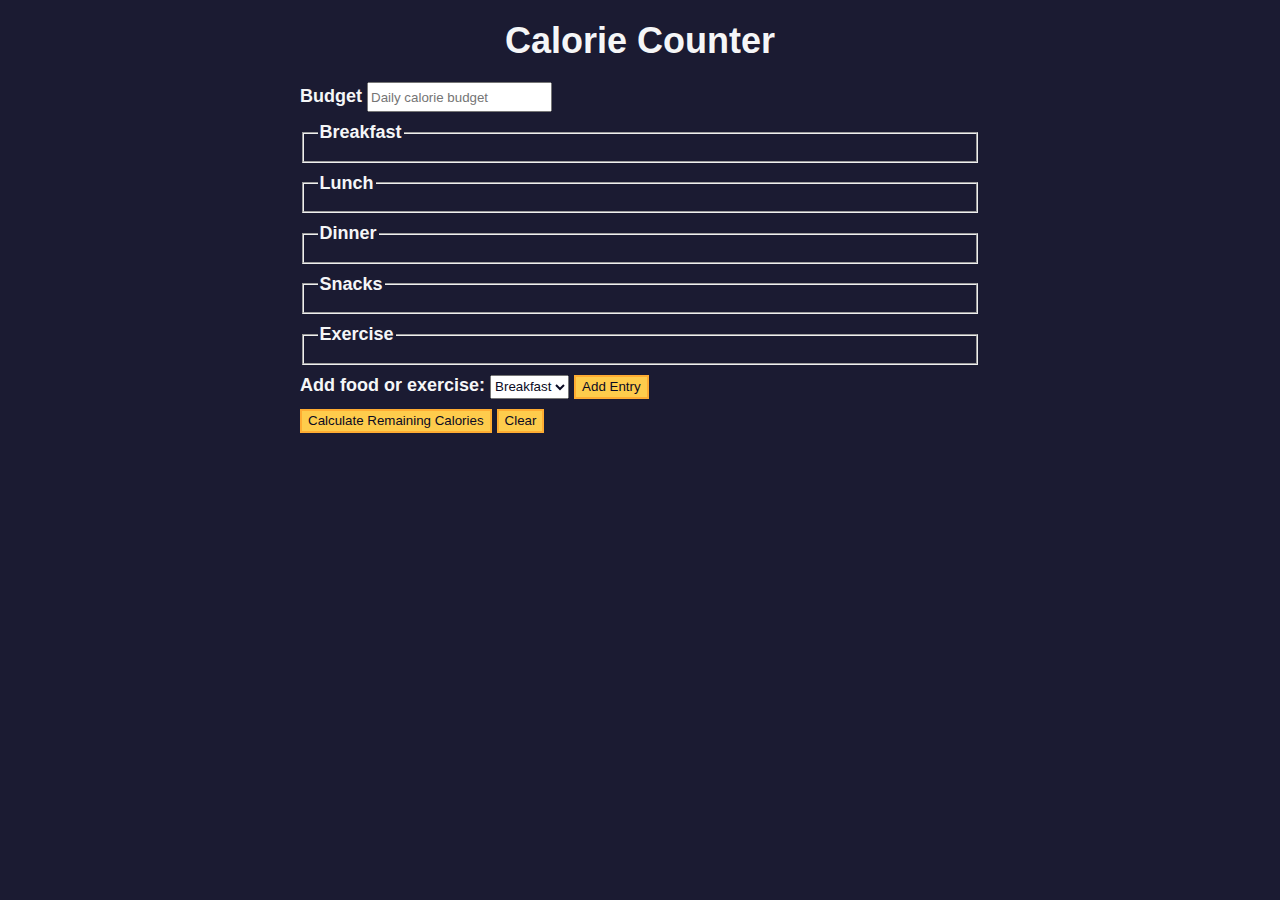
<file: Calorie Counter/index.html>
<!DOCTYPE html>
<html lang="en">
  <head>
    <meta charset="utf-8" />
    <meta name="viewport" content="width=device-width, initial-scale=1.0" />
    <link rel="stylesheet" href="styles.css" />
    <title>Calorie Counter</title>
  </head>
  <body>
    <main>
      <h1>Calorie Counter</h1>
      <div class="container">
        <form id="calorie-counter">
          <label for="budget">Budget</label>
          <input
            type="number"
            min="0"
            id="budget"
            placeholder="Daily calorie budget"
            required
          />
          <fieldset id="breakfast">
            <legend>Breakfast</legend>
            <div class="input-container"></div>
          </fieldset>
          <fieldset id="lunch">
            <legend>Lunch</legend>
            <div class="input-container"></div>
          </fieldset>
          <fieldset id="dinner">
            <legend>Dinner</legend>
            <div class="input-container"></div>
          </fieldset>
          <fieldset id="snacks">
            <legend>Snacks</legend>
            <div class="input-container"></div>
          </fieldset>
          <fieldset id="exercise">
            <legend>Exercise</legend>
            <div class="input-container"></div>
          </fieldset>
          <div class="controls">
            <span>
              <label for="entry-dropdown">Add food or exercise:</label>
              <select id="entry-dropdown" name="options">
                <option value="breakfast" selected>Breakfast</option>
                <option value="lunch">Lunch</option>
                <option value="dinner">Dinner</option>
                <option value="snacks">Snacks</option>
                <option value="exercise">Exercise</option>
              </select>
              <button type="button" id="add-entry">Add Entry</button>
            </span>
          </div>
          <div>
            <button type="submit">
              Calculate Remaining Calories
            </button>
            <button type="button" id="clear">Clear</button>
          </div>
        </form>
        <div id="output" class="output hide"></div>
      </div>
    </main>
    <script src="./script.js"></script>
  </body>
</html>
</file>
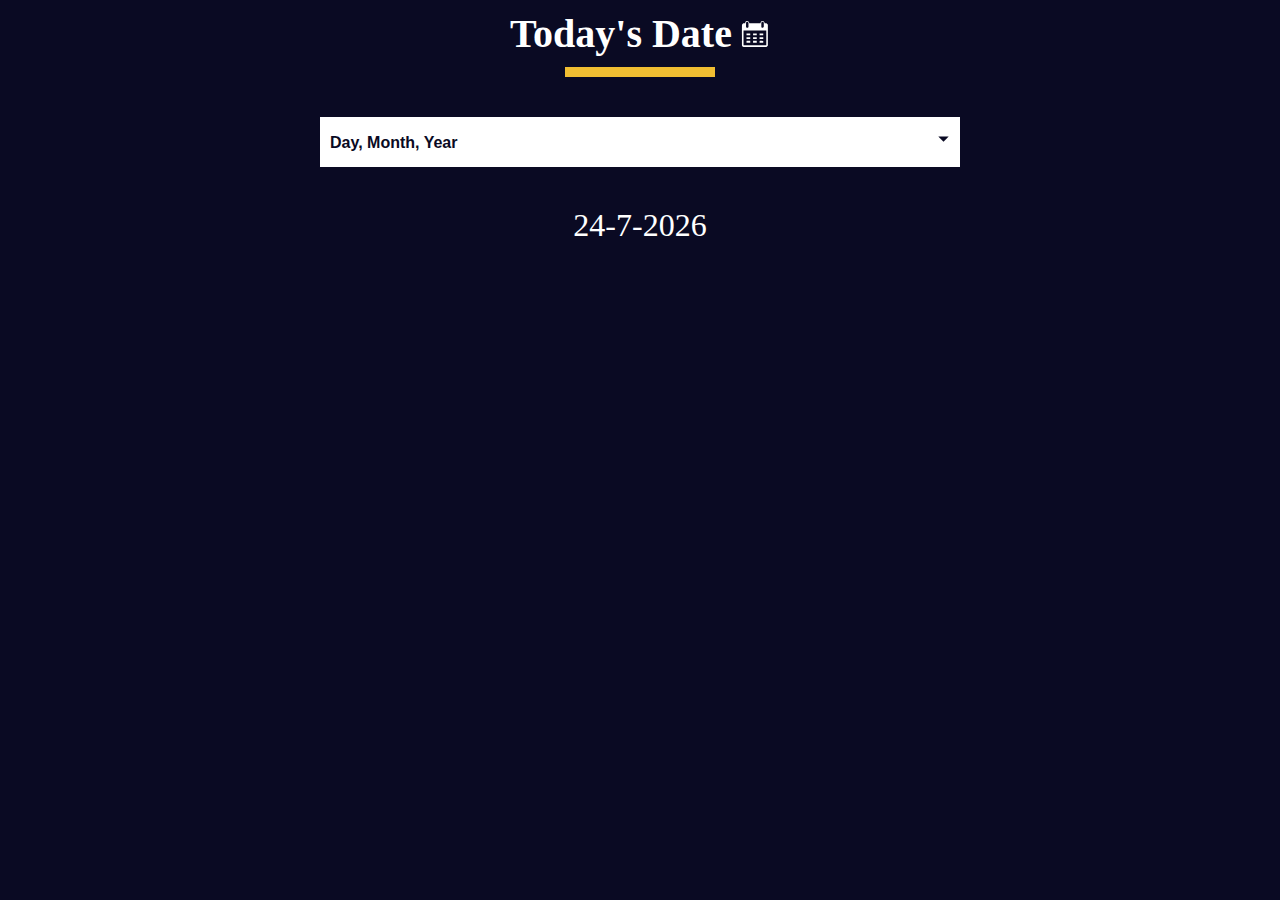
<file: Date Formater/index.html>
<!DOCTYPE html>
<html lang="en">
  <head>
    <meta charset="UTF-8" />
    <meta http-equiv="X-UA-Compatible" content="IE=edge" />
    <meta name="viewport" content="width=device-width, initial-scale=1.0" />
    <title>Learn the Date Object by Building a Date Formatter</title>
    <link rel="stylesheet" href="./styles.css" />
  </head>
  <body>
    <main>
      <div class="title-container">
        <h1 class="title">Today's Date</h1>

        <svg
          class="date-svg"
          xmlns="http://www.w3.org/2000/svg"
          version="1.0"
          width="512.000000pt"
          height="512.000000pt"
          viewBox="0 0 512.000000 512.000000"
          preserveAspectRatio="xMidYMid meet"
        >
          <g
            transform="translate(0.000000,512.000000) scale(0.100000,-0.100000)"
            fill="#fff"
            stroke="none"
          >
            <path
              d="M1145 4777 c-71 -24 -120 -54 -164 -102 -59 -64 -83 -124 -89 -216 l-4 -77 -147 -3 c-142 -4 -149 -5 -213 -37 -81 -40 -149 -111 -177 -188 -21 -54 -21 -64 -21 -1789 0 -1725 0 -1735 21 -1789 28 -77 96 -148 177 -188 l67 -33 1950 0 1950 0 67 33 c74 36 133 96 170 170 l23 47 0 1760 0 1760 -23 47 c-37 74 -96 134 -169 170 -63 31 -71 32 -213 36 l-148 4 -4 77 c-8 133 -82 242 -200 297 -54 25 -75 29 -148 29 -94 -1 -151 -20 -220 -75 -75 -59 -130 -181 -130 -287 l0 -43 -954 0 -954 0 -7 74 c-12 137 -89 251 -201 303 -66 30 -179 39 -239 20z m209 -164 c23 -16 52 -49 66 -73 l25 -45 0 -365 0 -365 -28 -47 c-30 -52 -88 -92 -149 -103 -54 -10 -137 17 -175 57 -65 69 -64 60 -61 471 l3 373 27 41 c17 26 45 50 80 68 71 35 151 31 212 -12z m2594 11 c41 -20 59 -37 82 -78 l30 -51 0 -360 c0 -329 -2 -364 -19 -401 -36 -79 -137 -133 -222 -119 -57 10 -125 58 -151 107 -23 42 -23 50 -26 388 -3 377 -1 403 51 465 62 76 162 95 255 49z m537 -2717 l0 -1239 -24 -19 c-23 -19 -67 -19 -1916 -19 -1849 0 -1893 0 -1916 19 l-24 19 -3 1241 -2 1241 1942 -2 1943 -3 0 -1238z"
            />
            <path
              d="M1112 2493 l3 -158 318 -3 317 -2 0 160 0 160 -320 0 -321 0 3 -157z"
            />
            <path
              d="M2230 2490 l0 -160 315 0 315 0 0 160 0 160 -315 0 -315 0 0 -160z"
            />
            <path
              d="M3342 2493 l3 -158 310 0 310 0 3 158 3 157 -316 0 -316 0 3 -157z"
            />
            <path
              d="M1110 1855 l0 -155 320 0 320 0 0 155 0 155 -320 0 -320 0 0 -155z"
            />
            <path
              d="M2230 1855 l0 -155 315 0 315 0 0 155 0 155 -315 0 -315 0 0 -155z"
            />
            <path
              d="M3340 1855 l0 -155 315 0 315 0 0 155 0 155 -315 0 -315 0 0 -155z"
            />
            <path
              d="M1117 1383 c-4 -3 -7 -78 -7 -165 l0 -158 320 0 320 0 0 165 0 165 -313 0 c-173 0 -317 -3 -320 -7z"
            />
            <path
              d="M2230 1225 l0 -165 315 0 315 0 0 165 0 165 -315 0 -315 0 0 -165z"
            />
            <path
              d="M3347 1383 c-4 -3 -7 -78 -7 -165 l0 -158 315 0 315 0 -2 163 -3 162 -306 3 c-168 1 -308 -1 -312 -5z"
            />
          </g>
        </svg>
      </div>
      <div class="divider"></div>

      <div class="dropdown-container">
        <select name="date-options" id="date-options">
          <option value="dd-mm-yyyy">Day, Month, Year</option>
          <option value="yyyy-mm-dd">Year, Month, Day</option>
          <option value="mm-dd-yyyy-h-mm">
            Month, Day, Year, Hours, Minutes
          </option>
        </select>
        <div class="select-icon">
          <svg
            class="icon"
            xmlns="http://www.w3.org/2000/svg"
            width="25"
            height="35"
            viewBox="0 0 24 24"
          >
            <rect x="0" fill="none" width="24" height="24" />

            <g>
              <path d="M7 10l5 5 5-5" />
            </g>
          </svg>
        </div>
      </div>

      <p id="current-date"></p>
    </main>

    <script src="./script.js"></script>
  </body>
</html>
</file>
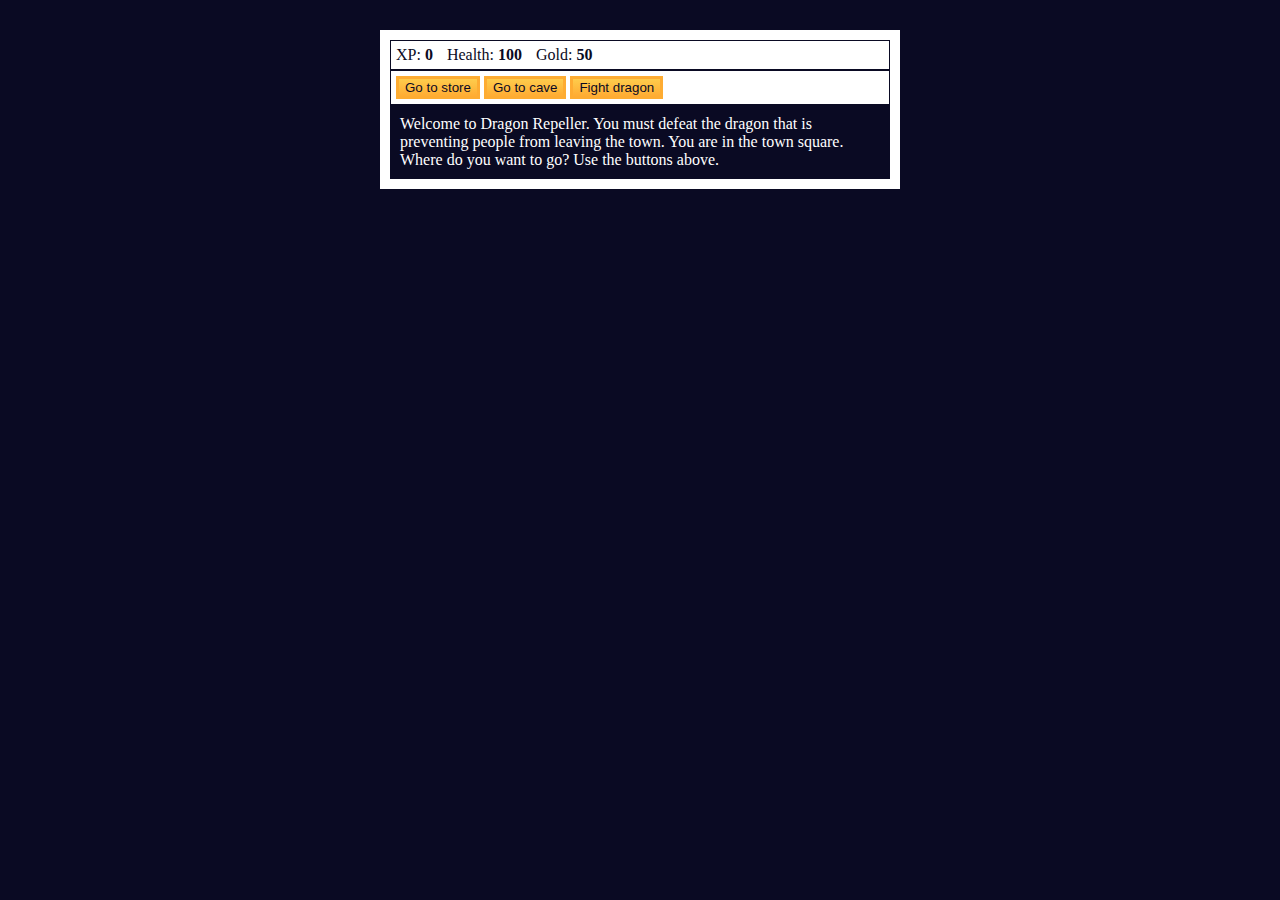
<file: Game RPG/index.html>
<!DOCTYPE html>
<html lang="en">
  <head>
    <meta charset="utf-8">
    <link rel="stylesheet" href="./styles.css">
    <title>RPG - Dragon Repeller</title>
  </head>
  <body>
    <div id="game">
      <div id="stats">
        <span class="stat">XP: <strong><span id="xpText">0</span></strong></span>
        <span class="stat">Health: <strong><span id="healthText">100</span></strong></span>
        <span class="stat">Gold: <strong><span id="goldText">50</span></strong></span>
      </div>
      <div id="controls">
        <button id="button1">Go to store</button>
        <button id="button2">Go to cave</button>
        <button id="button3">Fight dragon</button>
      </div>
      <div id="monsterStats">
        <span class="stat">Monster Name: <strong><span id="monsterName"></span></strong></span>
        <span class="stat">Health: <strong><span id="monsterHealth"></span></strong></span>
      </div>
      <div id="text">
        Welcome to Dragon Repeller. You must defeat the dragon that is preventing people from leaving the town. You are in the town square. Where do you want to go? Use the buttons above.
      </div>
    </div>
    <script src="./script.js"></script>
  </body>
</html>
</file>
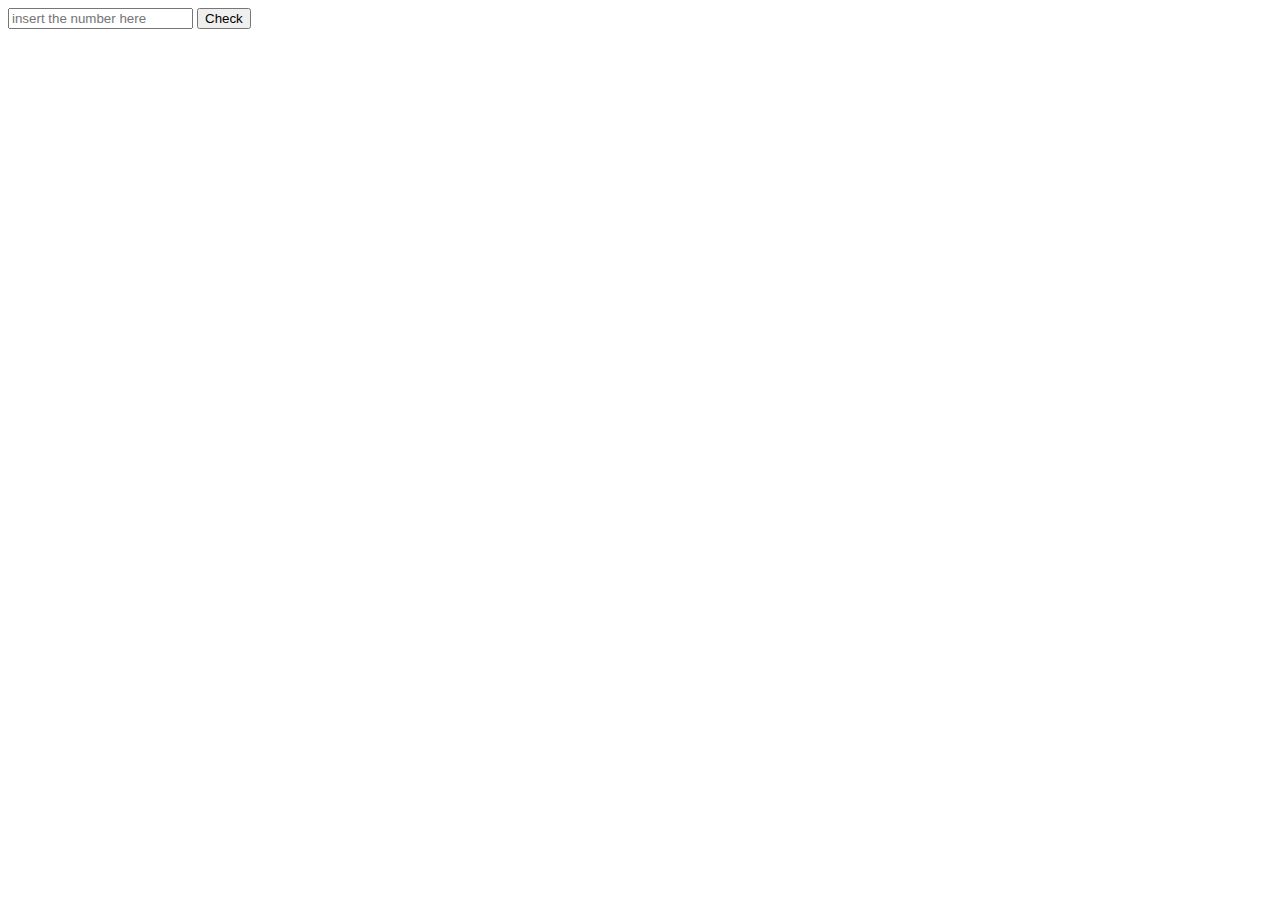
<file: Palindrome Test/index.html>
<!DOCTYPE html>
<html lang="en">
<head>
    <meta charset="UTF-8">
    <meta name="viewport" content="width=device-width, initial-scale=1.0">
    <title>Document</title>
</head>
<body>
    <input id="text-input" placeholder="insert the number here"></input>
    <button id="check-btn">Check</button>
    <div id="result"></div>
    <script src="script.js"></script>
</body>
</html>
</file>
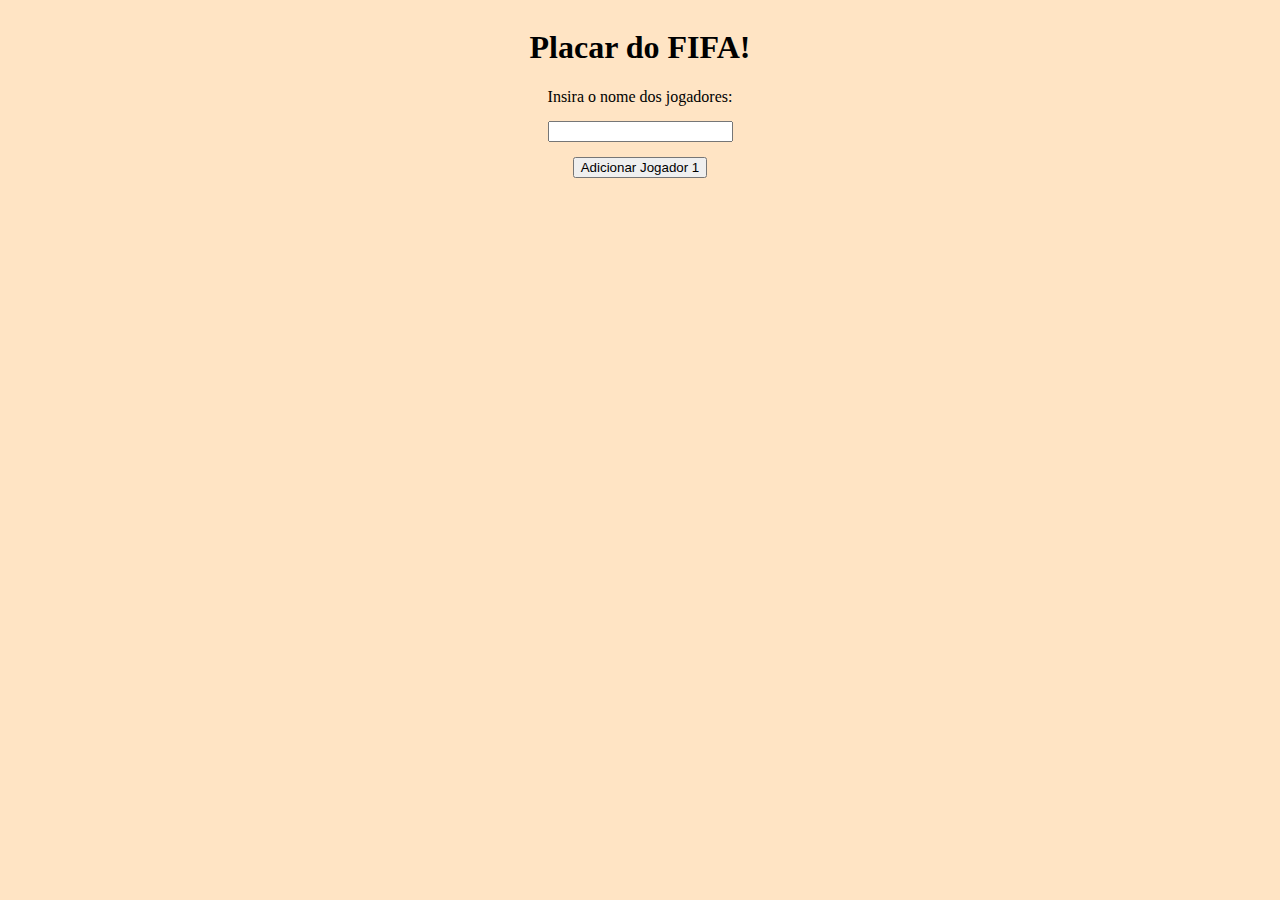
<file: Win Counter/index.html>
<!DOCTYPE html>
<html lang="en">
<head>
    <meta charset="UTF-8">
    <meta name="viewport" content="width=device-width, initial-scale=1.0">
    <title>Document</title>
    <link rel="stylesheet" href="styles.css">
</head>
<body>
    <section>
        <div class="title">
            <h1>Placar do FIFA!</h1>
        </div>
        <div class="text">Insira o nome dos jogadores: </div>
    </section>
    <section>
        <div class="input-container">
            <input type="text" id="player1">
        </div>
    </section>
    <section>
        <div class="button-container">
            <button id="btn" type="submit">Adicionar Jogador 1</button>
        </div>
    </section>
    <section class="scores"></section>
</body>
<script src="script.js"></script>
</html>
</file>
<file: Calorie Counter/styles.css>
:root {
    --light-grey: #f5f6f7;
    --dark-blue: #0a0a23;
    --fcc-blue: #1b1b32;
    --light-yellow: #fecc4c;
    --dark-yellow: #feac32;
    --light-pink: #ffadad;
    --dark-red: #850000;
    --light-green: #acd157;
  }
  
  body {
    font-family: "Lato", Helvetica, Arial, sans-serif;
    font-size: 18px;
    background-color: var(--fcc-blue);
    color: var(--light-grey);
  }
  
  h1 {
    text-align: center;
  }
  
  .container {
    width: 90%;
    max-width: 680px;
  }
  
  h1,
  .container,
  .output {
    margin: 20px auto;
  }
  
  label,
  legend {
    font-weight: bold;
  }
  
  .input-container {
    display: flex;
    flex-direction: column;
  }
  
  button {
    cursor: pointer;
    text-decoration: none;
    background-color: var(--light-yellow);
    border: 2px solid var(--dark-yellow);
  }
  
  button,
  input,
  select {
    min-height: 24px;
    color: var(--dark-blue);
  }
  
  fieldset,
  label,
  button,
  input,
  select {
    margin-bottom: 10px;
  }
  
  .output {
    border: 2px solid var(--light-grey);
    padding: 10px;
    text-align: center;
  }
  
  .hide {
    display: none;
  }
  
  .output span {
    font-weight: bold;
    font-size: 1.2em;
  }
  
  .surplus {
    color: var(--light-pink);
  }
  
  .deficit {
    color: var(--light-green);
  }
</file>
<file: Date Formater/styles.css>
*,
*::before,
*::after {
  margin: 0;
  padding: 0;
  box-sizing: border-box;
}

:root {
  --dark-grey: #0a0a23;
  --white: #ffffff;
  --yellow: #f1be32;
}

body {
  color: var(--white);
  background-color: var(--dark-grey);
}

.title-container {
  margin: 10px 0;
  display: flex;
  align-items: center;
  justify-content: center;
  gap: 8px;
}

.title {
  font-size: 2.5rem;
}

.date-svg {
  width: 30px;
  height: 30px;
}

.divider {
  margin: auto;
  width: 150px;
  height: 10px;
  background-color: var(--yellow);
}

.dropdown-container {
  width: 50%;
  margin: 40px auto;
  position: relative;
}

select {
  display: block;
  margin: 20px auto 0;
  width: 100%;
  height: 50px;
  font-size: 100%;
  font-weight: bold;
  cursor: pointer;
  background-color: var(--white);
  border: none;
  color: var(--dark-grey);
  appearance: none;
  padding: 10px;
  padding-right: 38px;
  -webkit-appearance: none;
  -moz-appearance: none;
  transition: color 0.3s ease, background-color 0.3s ease,
    border-bottom-color 0.3s ease;
}

.select-icon {
  position: absolute;
  top: 4px;
  right: 4px;
  width: 30px;
  height: 36px;
  pointer-events: none;
  padding-left: 5px;
  transition: background-color 0.3s ease, border-color 0.3s ease;
}

.select-icon svg.icon {
  transition: fill 0.3s ease;
  fill: var(--dark-grey);
}

#current-date {
  font-size: 2rem;
  text-align: center;
}

@media (max-width: 375px) {
  .title {
    font-size: 2rem;
  }

  .dropdown-container {
    width: 80%;
  }

  .date-svg {
    display: none;
  }
}
</file>
<file: Game RPG/styles.css>
body {
    background-color: #0a0a23;
  }
  
  #text {
    background-color: #0a0a23;
    color: #ffffff;
    padding: 10px;
  }
  
  #game {
    max-width: 500px;
    max-height: 400px;
    background-color: #ffffff;
    color: #ffffff;
    margin: 30px auto 0px;
    padding: 10px;
  }
  
  #controls,
  #stats {
    border: 1px solid #0a0a23;
    padding: 5px;
    color: #0a0a23;
  }
  
  #monsterStats {
    display: none;
    border: 1px solid #0a0a23;
    padding: 5px;
    color: #ffffff;
    background-color: #c70d0d;
  }
  
  .stat {
    padding-right: 10px;
  }
  
  button {
    cursor: pointer;
    color: #0a0a23;
    background-color: #feac32;
    background-image: linear-gradient(#fecc4c, #ffac33);
    border: 3px solid #feac32;
  }
</file>
<file: Win Counter/styles.css>
body {
    background-color: bisque;
}

.title {
    display: flex;
    align-items: center;
    justify-content: center;
}

.text {
    display: flex;
    align-items: center;
    justify-content: center;
}

.input-container {
    display: flex;
    align-items: center;
    justify-content: center;
    padding-top: 15px;
}

.button-container {
    display: flex;
    align-items: center;
    justify-content: center;
    padding-top: 15px;
}
</file>
